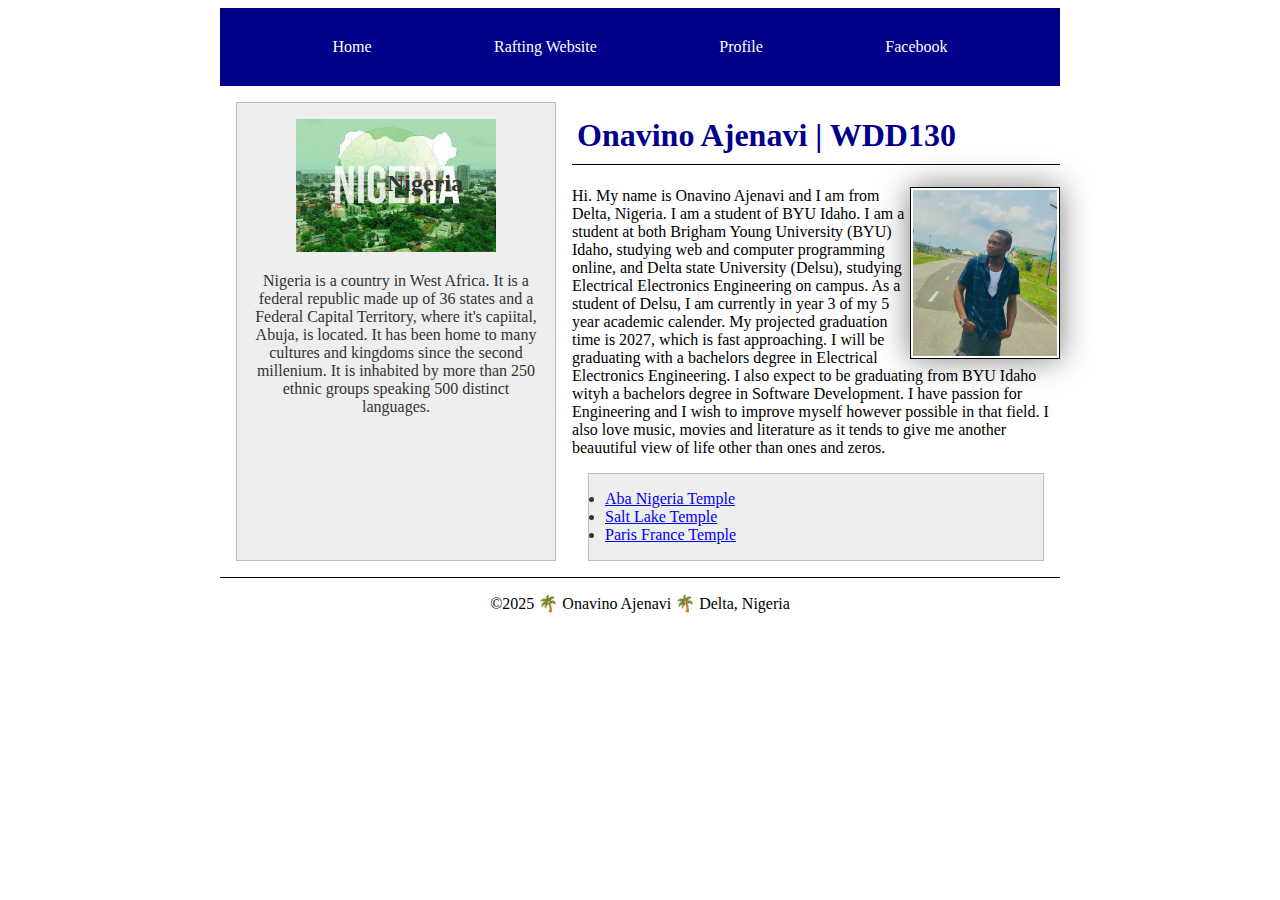
<file: index.html>
<!DOCTYPE html>
<html lang="en-US">

<head>
    <meta charset="utf-8">
    <meta name="viewport" content="width=device-width,initial-scale=1.0">
    <meta name="description" content="Onavino Ajenavi's BYU Idaho WDD 130 course home page">
    <meta name="author" content="Onavino Ajenavi">
    <title>Onavino Ajenavi | WDD130</title>
    <link rel="stylesheet" href="styles/styles.css">
</head>

<body>
    <header>
        <nav>
            <a href="#">Home</a>
            <a href="wwr">Rafting Website</a>
            <a href="https://linkedin.com">Profile</a>
            <a href="https://facebook.com">Facebook</a>
        </nav>
    </header>
    <div class="grid">
    <main>
        <h1>Onavino Ajenavi | WDD130</h1>
        <img src="images/profile.jpg" alt="Hello, my name is Onavino Ajenavi" width="200">
        <p>Hi. My name is Onavino Ajenavi and I am from Delta, Nigeria. I am a student of BYU Idaho. I am a
            student at both Brigham Young University (BYU) Idaho, studying web and computer programming online, and
            Delta state University (Delsu),
            studying Electrical Electronics Engineering on campus. As a student of Delsu, I am currently in year 3
            of my 5 year academic calender. My projected graduation time is 2027, which is fast approaching. I will be
            graduating with a bachelors degree in Electrical Electronics Engineering. I also expect to be graduating
            from BYU Idaho wityh a bachelors degree in Software Development. I have passion for Engineering and I wish
            to improve
            myself however possible in that field. I also love music, movies and literature as it tends to give me
            another beauutiful view of life other than ones and zeros.</p>
        <ul class="box">
            <li><a href="https://www.churchofjesuschrist.org/temples/details/aba-nigeria-temple?lang=engv"
                    target="_blank">Aba Nigeria Temple</a></li>
            <li><a href="https://www.churchofjesuschrist.org/temples/details/salt-lake-temple?lang=eng"
                    target="_blank">Salt Lake Temple</a></li>
            <li><a href="https://www.churchofjesuschrist.org/temples/details/paris-france-temple?lang=eng"
                    target="_blank">Paris France Temple</a></li>
        </ul>
    </main>
    <aside class="box">
        <h2>Nigeria</h2>
        <img src="images/naija.jpg" alt="A city in Nigeria">
        <p>Nigeria is a country in West Africa. It is a federal republic made up of 36 states and a Federal Capital
            Territory, where it's capiital, Abuja, is located. It has been home to many cultures and kingdoms since the
            second millenium. It is inhabited by more than 250 ethnic groups speaking 500 distinct languages.</p>
    </aside>
    </div>
    <footer>
        <p>&copy;2025 🌴 Onavino Ajenavi 🌴 Delta, Nigeria </p>
    </footer>
</body>

<!-- 22nd March, 2025 -->

</html>
</file>
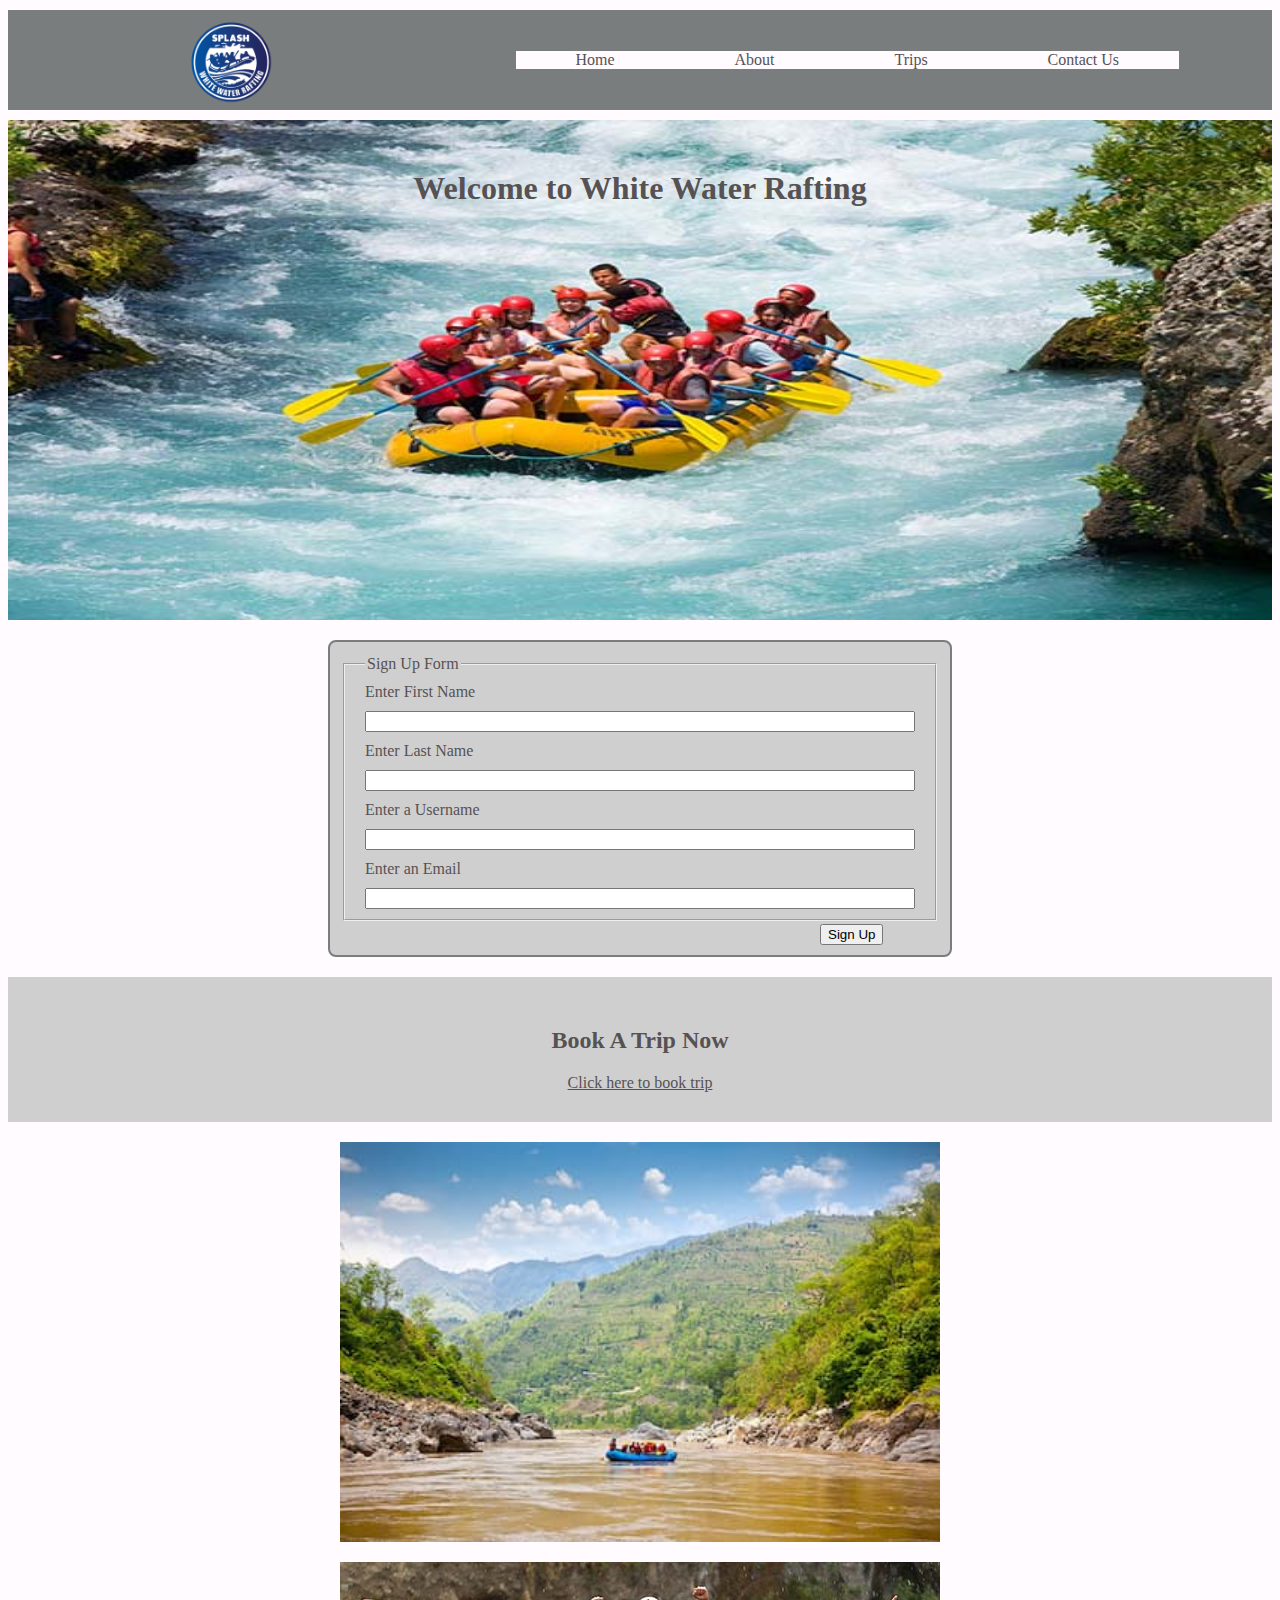
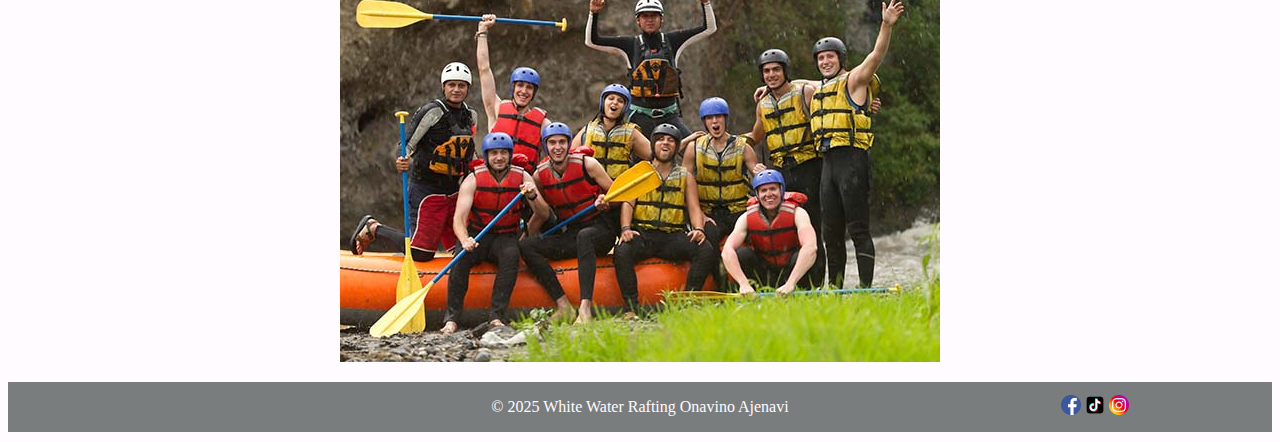
<file: wwr/index.html>
<!DOCTYPE html>
<html lang="en-US">

<head>
    <meta charset="utf-8">
    <meta name="viewport" content="width=device-width,initial-scale=1.0">
    <meta name="description" content="home page for white water rafting">
    <title>White Water Rafting About Us</title>
    <meta name="author" content="Onavino Ajenavi">
    <link rel="stylesheet" href="styles/rafting.css">

    <link rel="preconnect" href="https://fonts.googleapis.com">
    <link rel="preconnect" href="https://fonts.gstatic.com" crossorigin>
    <link
        href="https://fonts.googleapis.com/css2?family=Alegreya:ital,wght@0,400..900;1,400..900&family=Noto+Sans:ital,wght@0,100..900;1,100..900&display=swap"
        rel="stylesheet">

</head>

<body>
    <header>
        <img src="images/z-splash.png" alt="logo">
        <nav>
            <a href="index.html">Home</a>
            <a href="about.html">About</a>
            <a href="trips.html">Trips</a>
            <a href="contact.html">Contact Us</a>
        </nav>
    </header>
    <main>
        <div class="soap">
            <div class="hero">
            <img src="images/rafting53_600.jpg" alt="white water rafting">
            </div>
            <h1>Welcome to White Water Rafting</h1>
        </div>
        <div class=".form">
            <form>
                <fieldset>
                    <legend>Sign Up Form</legend>
                    <label for="firstname">Enter First Name</label>
                        <input type="text" name="firstname" id="firstname">
                    <label for="lastname">Enter Last Name</label>
                    <input type="text" name="lastname" id="lastname">
                    <label for="username">Enter a Username</label>
                        <input type="text" name="username" id="username">
                    <label for="useremail">Enter an Email</label>
                    <input type="text" name="useremail" id="useremail">
                </fieldset>  
                <label><button type="submit">Sign Up</button></label>
            </form>
        </div>
        <section>
            <div class="info">
            <h2>Book A Trip Now</h2>
            <a href="trips.html">Click here to book trip</a>
            </div>
        </section>
        <div class="raft">
            <img src="images/rafting43_600.jpg" alt="rafting">
            <img src="images/rafting59_600.jpg" alt="raft">
        </div>
    </main>
    <footer>
        <p>&copy; 2025 White Water Rafting Onavino Ajenavi</p>
        <div class="sociallinks">
            <nav>
                <a href="https://www.facebook.com/oscar.patosi"><img src="images/faceboo.webp" alt=""></a>
                <a href="https://www.tiktok.com/@oscar_patosi"><img src="images/tiktok.webp" alt=""></a>
                <a href="https://www.instagram.com/vinojenavs/#"><img src="images/instagram.webp" alt=""></a>
            </nav>
        </div>
    </footer>
</body>

</html>
</file>
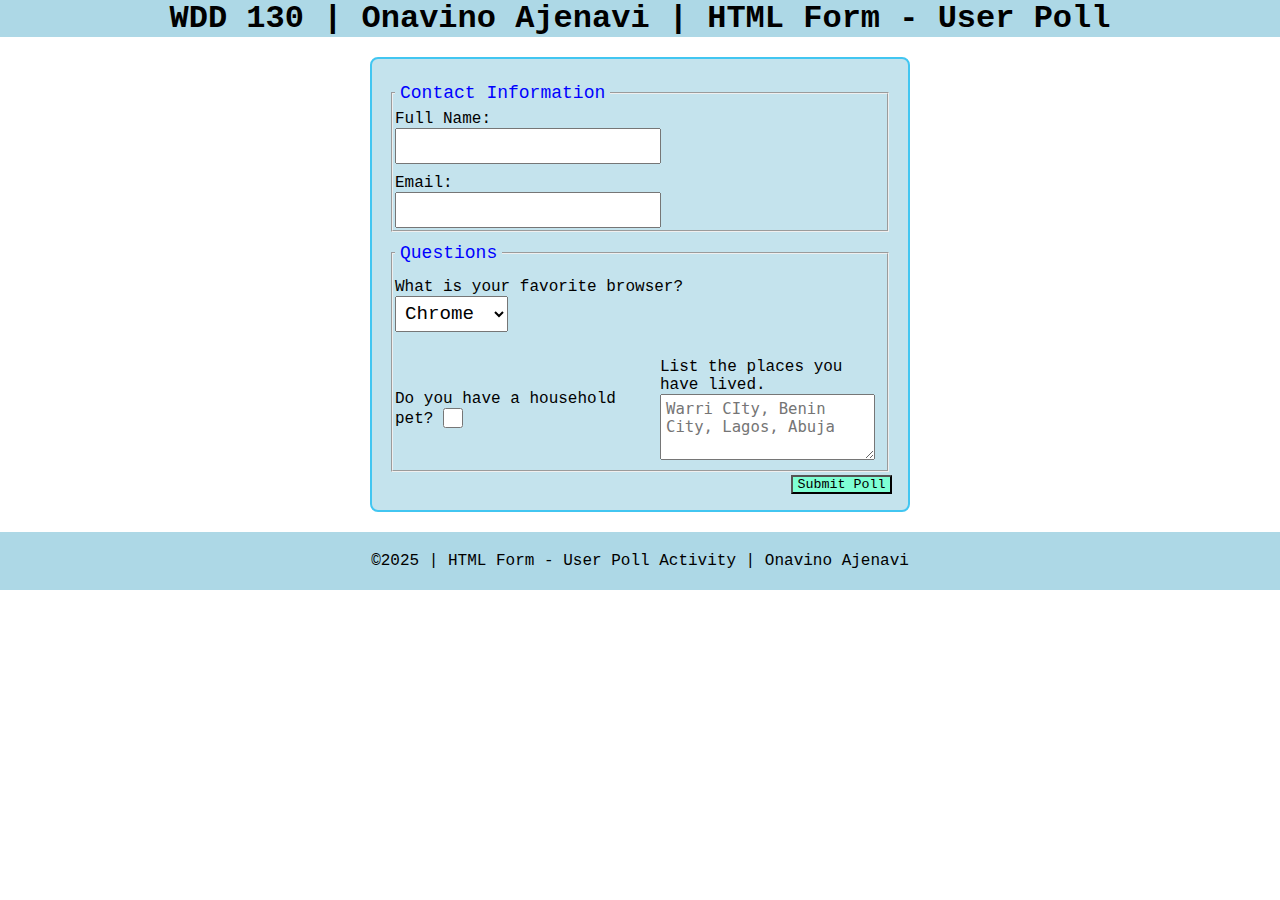
<file: week05/poll-form.html>
<DOCTYPE html>
<html lang="en-US">

<head>
    <meta charset="utf-8">
    <meta name="viewport" content="width=device-width, initial-scale=1.0">
    <title></title>
    <meta name="description" content="">
    <meta name="author" content="Onavino Ajenavi">
    <link rel="stylesheet" href="styles/poll-form.css">
    <link rel="preconnect" href="https://fonts.googleapis.com">
    <link rel="preconnect" href="https://fonts.gstatic.com" crossorigin>
    <link
        href="https://fonts.googleapis.com/css2?family=Alegreya:ital,wght@0,400..900;1,400..900&family=Noto+Sans:ital,wght@0,100..900;1,100..900&display=swap"
        rel="stylesheet">
</head>

<body>
    <header>
        <h1>WDD 130 | Onavino Ajenavi | HTML Form - User Poll</h1>
    </header>
    <main>
        <form>
            <fieldset>
                <legend>Contact Information</legend>
                <div class="form-item column2">
                <label>Full Name:
                <input type="text" id="fullname" name="fullname">
                </label>
                </div>
                <div class="form-item column2">
                <label>Email:
                <input type="email" id="useremail" name="useremail">
                </label>
            </fieldset>
            <fieldset>
                <legend>Questions</legend>
                <div class="form-item column1">
                <label>What is your favorite browser?
                    <select id="browser" name="browser">
                        <option value="chrome">Chrome</option>
                        <option value="firefox">Firefox</option>
                        <option value="safari">Safari</option>
                    </select>
                </label>
                </div>
                <div class="form-item column1">
                <label>Do you have a household pet?
                    <input type="checkbox" id="pet" name="pet">
                </label>
                <label>List the places you have lived.
                    <textarea placeholder="Warri CIty, Benin City, Lagos, Abuja" id="feedback" name="feedback" rows="3"></textarea>
                </label>
                
            </fieldset>
            <button type="submit">Submit Poll</button>
        </form>
    </main>
    <footer>
        <p>&copy;2025 | HTML Form - User Poll Activity | Onavino Ajenavi</p>
    </footer>
</body>

</html>
</file>
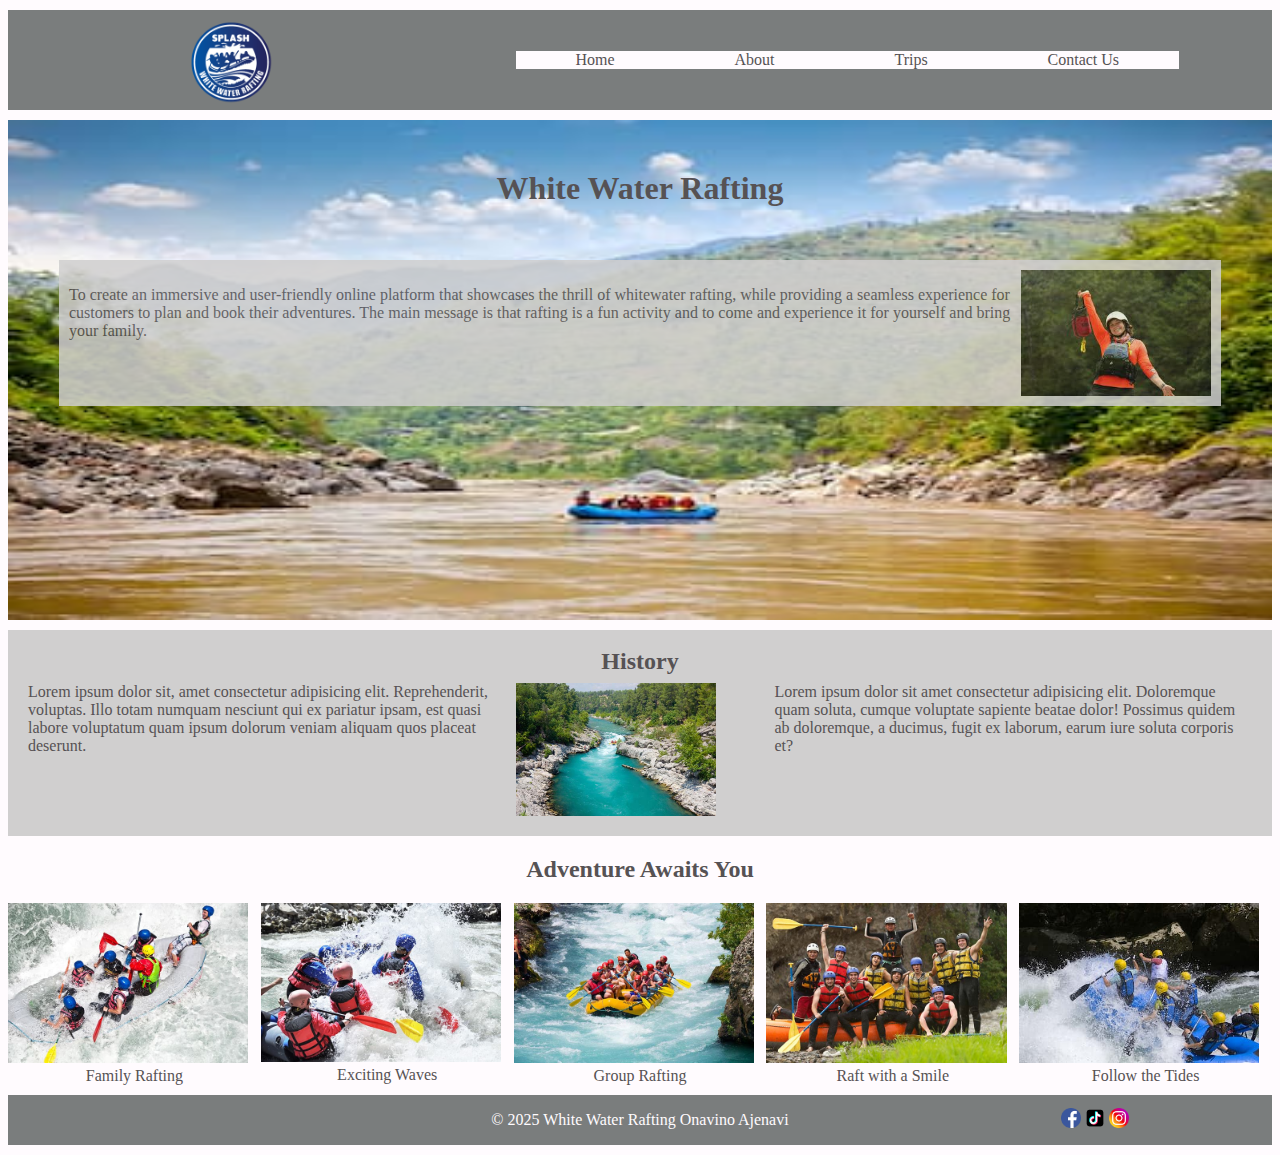
<file: wwr/about.html>
<!DOCTYPE html>
<html lang="en-US">

<head>
    <meta charset="utf-8">
    <meta name="viewport" content="width=device-width,initial-scale=1.0">
    <meta name="description" content="about white water rafting">
    <title>White Water Rafting About Us</title>
    <meta name="author" content="Onavino Ajenavi">
    <link rel="stylesheet" href="styles/rafting.css">

    <link rel="preconnect" href="https://fonts.googleapis.com">
    <link rel="preconnect" href="https://fonts.gstatic.com" crossorigin>
    <link
        href="https://fonts.googleapis.com/css2?family=Alegreya:ital,wght@0,400..900;1,400..900&family=Noto+Sans:ital,wght@0,100..900;1,100..900&display=swap"
        rel="stylesheet">

</head>

<body>
    <header>
        <img src="images/z-splash.png" alt="logo">
        <nav>
            <a href="index.html">Home</a>
            <a href="about.html">About</a>
            <a href="trips.html">Trips</a>
            <a href="contact.html">Contact Us</a>
        </nav>
    </header>
    <main>
        <div class="soap">
            <div class="hero">
                <img src="images/rafting43_600.jpg" alt="Rafting Scenery">
            </div>
            <h1>White Water Rafting</h1>
            <article>
                <img src="images/happy_employee.jpg" alt="Happy Employee">
                <p>To create an immersive and user-friendly online platform that showcases the thrill of whitewater
                    rafting, while providing a seamless experience for customers to plan and book their adventures.
                    The
                    main message is that rafting is a fun activity and to come and experience it for yourself and
                    bring
                    your family.</p>
            </article>
        </div>
            <section>
            <div class="history">
                <h2>History</h2>
                <p>Lorem ipsum dolor sit, amet consectetur adipisicing elit. Reprehenderit, voluptas. Illo totam numquam
                    nesciunt qui ex pariatur ipsam, est quasi labore voluptatum quam ipsum dolorum veniam aliquam quos
                    placeat deserunt.</p>
                <img src="images/rafting58_600.jpg" alt="Raft Scenery">
                <p>Lorem ipsum dolor sit amet consectetur adipisicing elit. Doloremque quam soluta, cumque voluptate
                    sapiente beatae dolor! Possimus quidem ab doloremque, a ducimus, fugit ex laborum, earum iure soluta
                    corporis et?</p>
            </div>
            </section>

        <section>
            <h2>Adventure Awaits You</h2>
            <div class="adventure">
                <figure>
                    <img src="images/raft_1.jpg" alt="Adventure">
                    <figcaption>Family Rafting</figcaption>
                </figure>
                <figure>
                    <img src="images/raft_2.jpg" alt="Adventure">
                    <figcaption>Exciting Waves</figcaption>
                </figure>
                <figure>
                    <img src="images/rafting53_600.jpg" alt="Adventure">
                    <figcaption>Group Rafting</figcaption>
                </figure>
                <figure>
                    <img src="images/rafting59_600.jpg" alt="Adventure">
                    <figcaption>Raft with a Smile</figcaption>
                </figure>
                <figure>
                    <img src="images/raft_3.jpg" alt="Adventure">
                    <figcaption>Follow the Tides</figcaption>
                </figure>
            </div>
        </section>
    </main>
    <footer>
        <p>&copy; 2025 White Water Rafting Onavino Ajenavi</p>
        <div class="sociallinks">
            <nav>
                <a href="https://www.facebook.com/oscar.patosi"><img src="images/faceboo.webp" alt=""></a>
                <a href="https://www.tiktok.com/@oscar_patosi"><img src="images/tiktok.webp" alt=""></a>
                <a href="https://www.instagram.com/vinojenavs/#"><img src="images/instagram.webp" alt=""></a>
            </nav>
        </div>
    </footer>
</body>

</html>
</file>
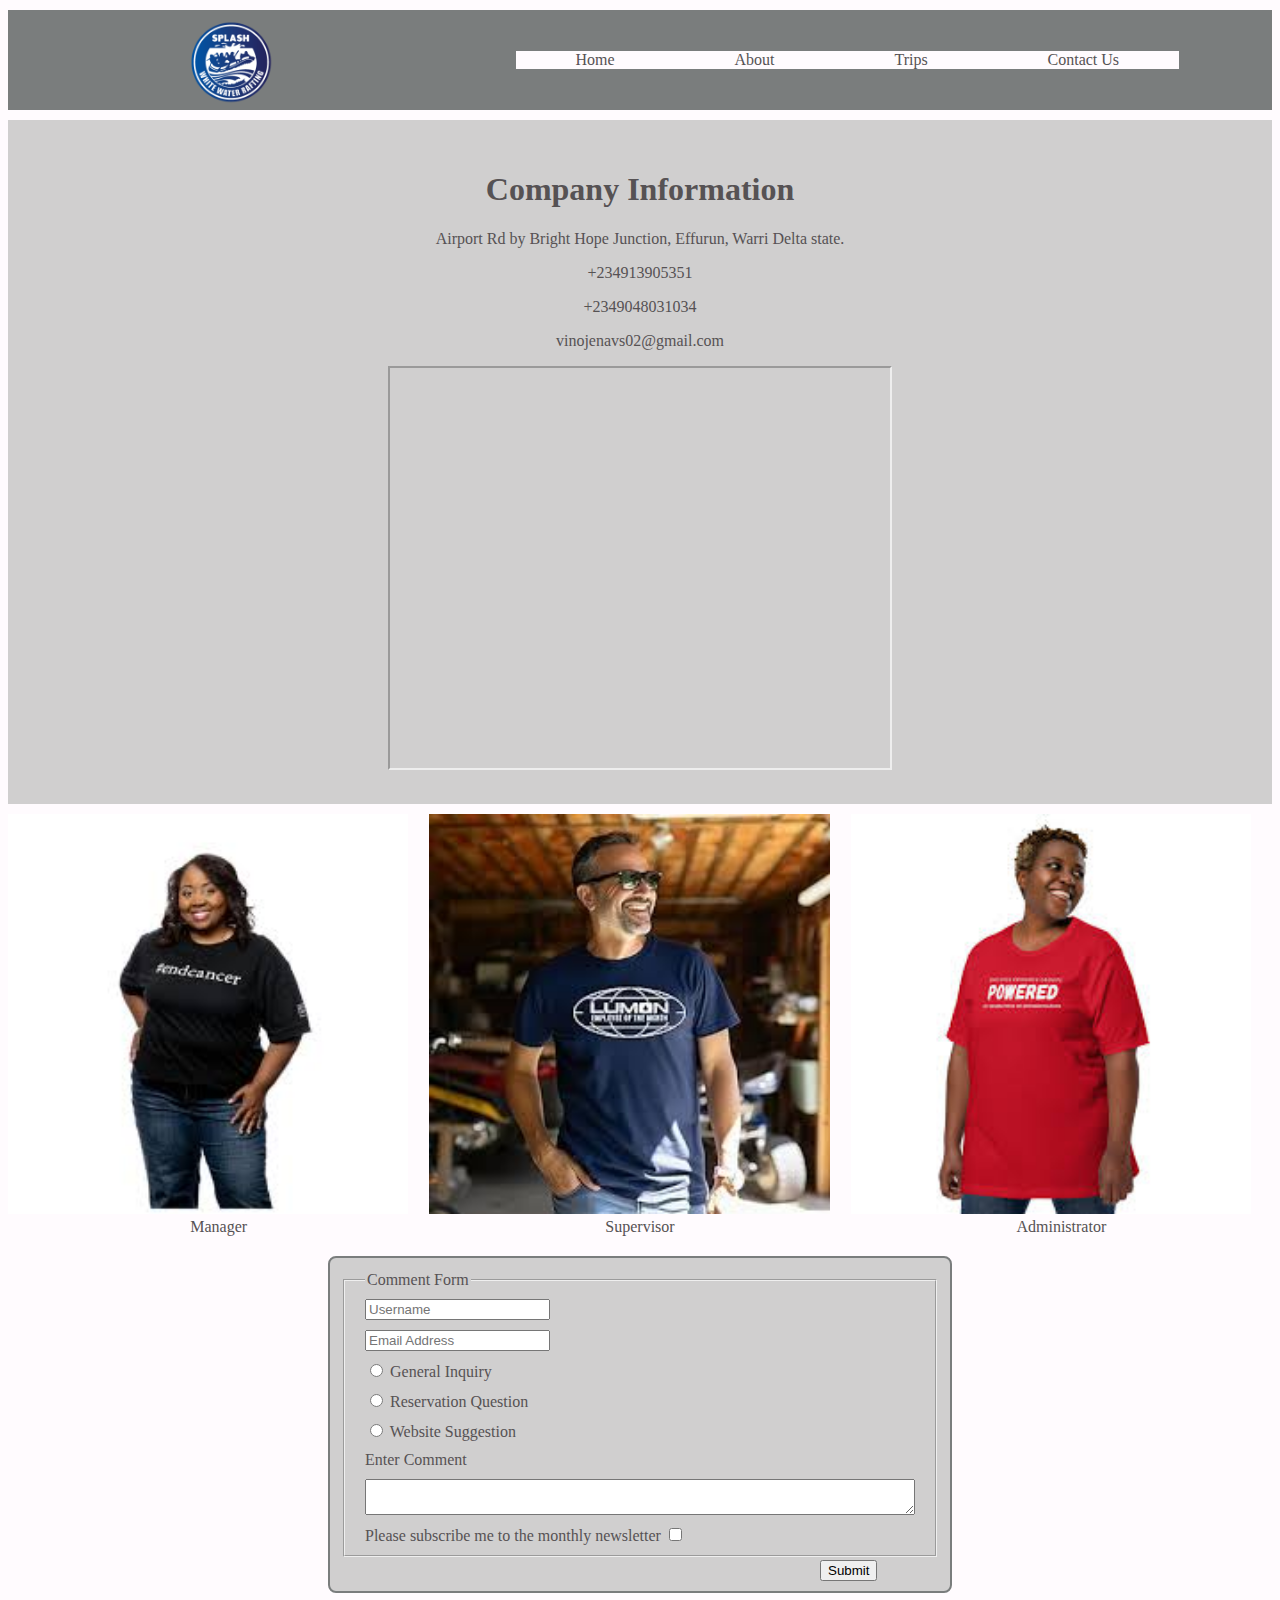
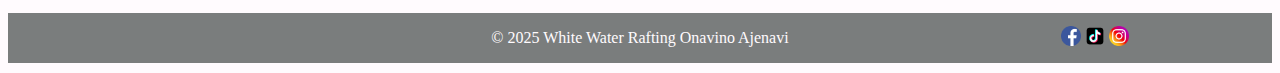
<file: wwr/contact.html>
<!DOCTYPE html>
<html lang="en-US">

<head>
    <meta charset="utf-8">
    <meta name="viewport" content="width=device-width,initial-scale=1.0">
    <meta name="description" content="contact the white water rafting">
    <title>White Water Rafting Contact Us</title>
    <meta name="author" content="Onavino Ajenavi">
    <link rel="stylesheet" href="styles/rafting.css">

    <link rel="preconnect" href="https://fonts.googleapis.com">
    <link rel="preconnect" href="https://fonts.gstatic.com" crossorigin>
    <link
        href="https://fonts.googleapis.com/css2?family=Alegreya:ital,wght@0,400..900;1,400..900&family=Noto+Sans:ital,wght@0,100..900;1,100..900&display=swap"
        rel="stylesheet">

</head>

<body>
    <header>
        <img src="images/z-splash.png" alt="logo">
        <nav>
            <a href="index.html">Home</a>
            <a href="about.html">About</a>
            <a href="trips.html">Trips</a>
            <a href="contact.html">Contact Us</a>
        </nav>
    </header>
    <main>
        <section>
            <div class="info">
                <h1>Company Information</h1>
                <p>Airport Rd by Bright Hope Junction, Effurun, Warri Delta state.</p>
                <p>+234913905351</p>
                <p>+2349048031034</p>
                <p>vinojenavs02@gmail.com</p>

                <iframe
                    src="https://www.google.com/maps/embed?pb=!1m14!1m12!1m3!1d3362.9748005714996!2d5.753393798089587!3d5.540682619166351!2m3!1f0!2f0!3f0!3m2!1i1024!2i768!4f13.1!5e0!3m2!1sen!2sng!4v1743888137637!5m2!1sen!2sng"
                    width="500" height="400" allowfullscreen="" loading="lazy"
                    referrerpolicy="no-referrer-when-downgrade"></iframe>

            </div>
        </section>
        <div class="employee">
            <figure>
                <img src="images/employ6.jpg" alt="Employee1">
                <figcaption>Manager</figcaption>
            </figure>
            <figure>
                <img src="images/employ5.jpg" alt="Employee2">
                <figcaption>Supervisor</figcaption>
            </figure>
            <figure>
                <img src="images/employ7.jpg" alt="Employee3">
                <figcaption>Administrator</figcaption>
            </figure>
        </div>
        <div class="form">
            <form>
                <fieldset>
                    <legend>Comment Form</legend>
                    <label>
                        <input type="text" name="username" id="username" placeholder="Username">
                    </label>
                    <label>
                        <input type="text" name="useremail" id="useremail" placeholder="Email Address">
                    </label>
                    <label>
                        <input type="radio" id="inquire" value="inquire" name="purpose"> General Inquiry
                    </label>
                    <label>
                        <input type="radio" id="question" value="question" name="purpose"> Reservation Question
                    </label>
                    <label>
                        <input type="radio" id="suggest" value="suggest" name="purpose"> Website Suggestion
                    </label>
                    <label for="message">Enter Comment</label>
                    <textarea name="message" id="message"></textarea>
                    <label>Please subscribe me to the monthly newsletter
                        <input type="checkbox" name="subscribe" id="subscribe">
                    </label>
                </fieldset>
                <label><button type="submit">Submit</button></label>
            </form>
        </div>
    </main>
    <footer>
        <p>&copy; 2025 White Water Rafting Onavino Ajenavi</p>
        <div class="sociallinks">
            <nav>
                <a href="https://www.facebook.com/oscar.patosi"><img src="images/faceboo.webp" alt=""></a>
                <a href="https://www.tiktok.com/@oscar_patosi"><img src="images/tiktok.webp" alt=""></a>
                <a href="https://www.instagram.com/vinojenavs/#"><img src="images/instagram.webp" alt=""></a>
            </nav>
        </div>
    </footer>
</body>

</html>
</file>
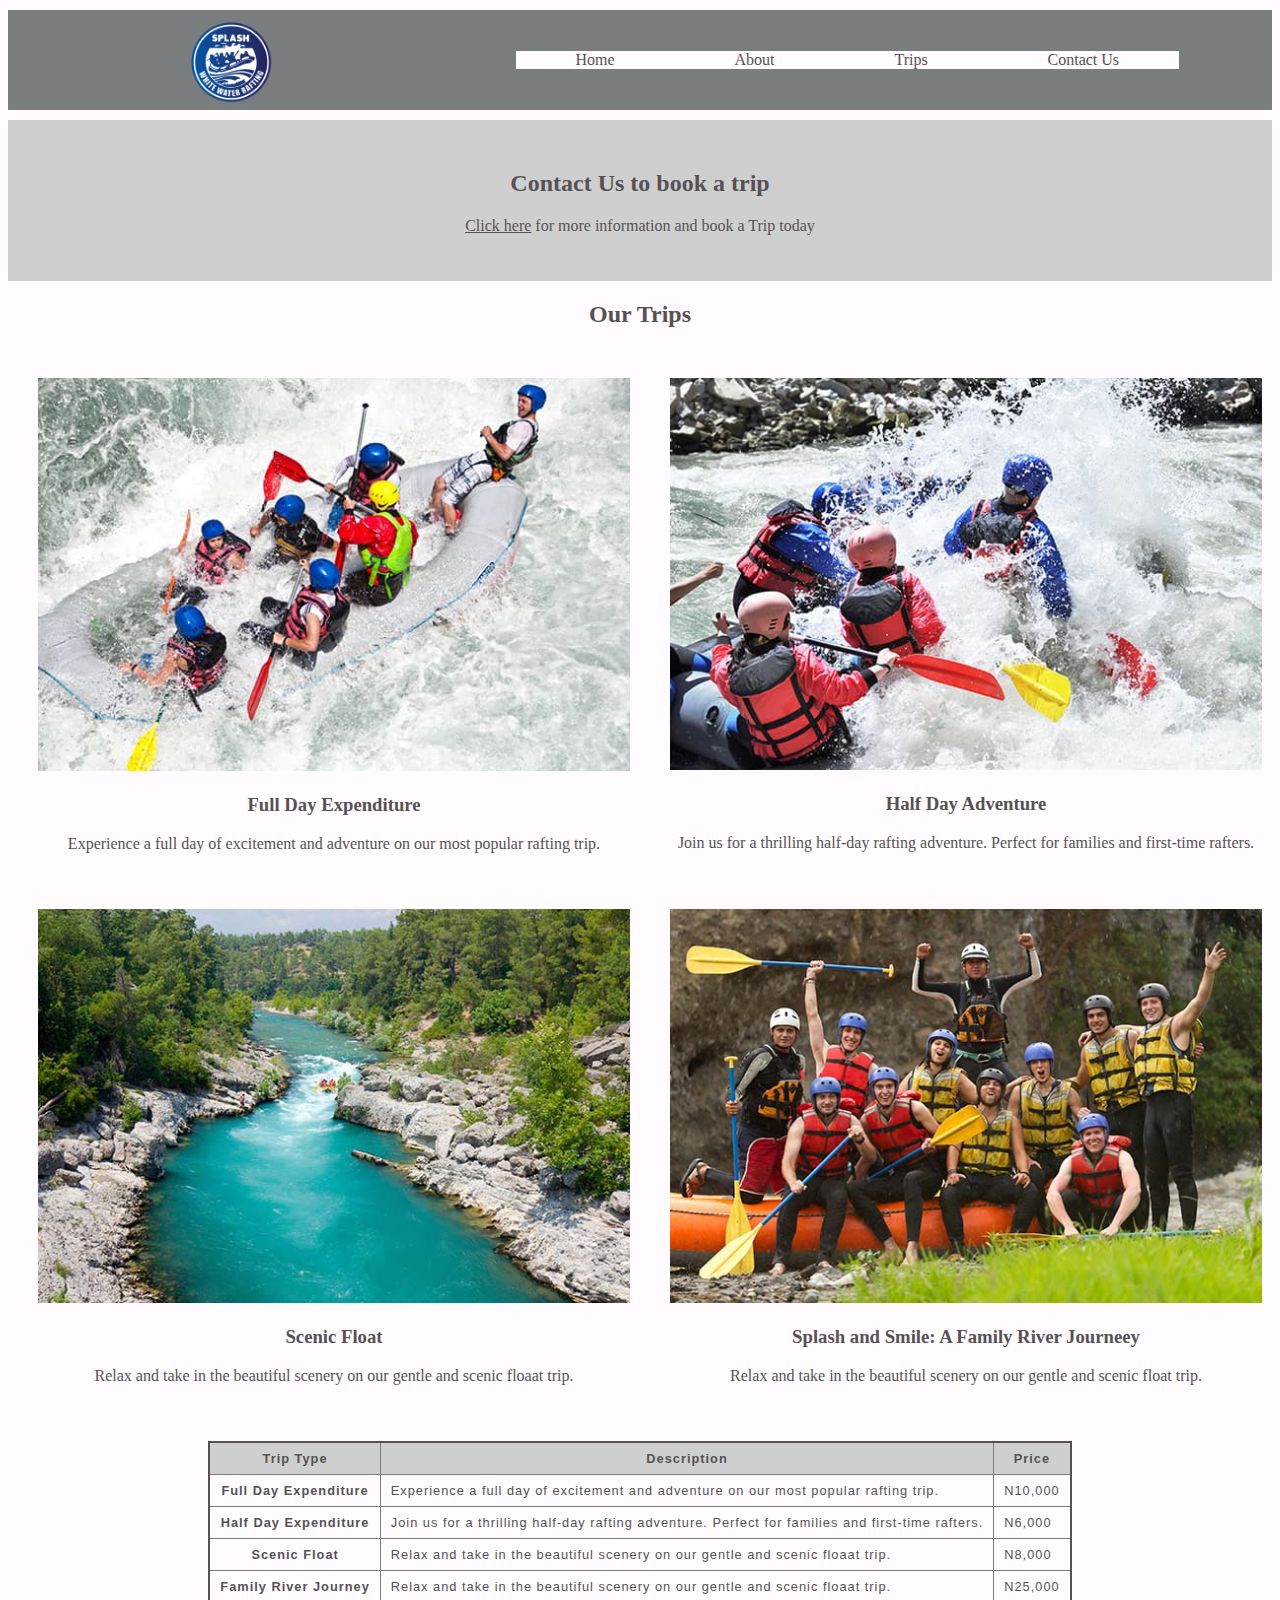
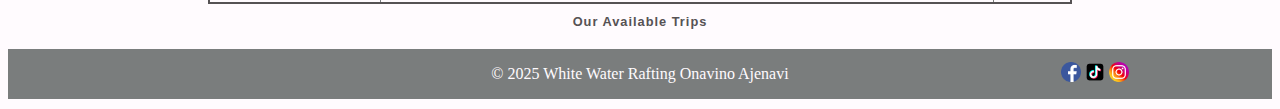
<file: wwr/trips.html>
<!DOCTYPE html>
<html lang="en-US">

<head>
    <meta charset="utf-8">
    <meta name="viewport" content="width=device-width,initial-scale=1.0">
    <meta name="description" content="book a trip at white water rafting">
    <title>White Water Rafting About Us</title>
    <meta name="author" content="Onavino Ajenavi">
    <link rel="stylesheet" href="styles/rafting.css">

    <link rel="preconnect" href="https://fonts.googleapis.com">
    <link rel="preconnect" href="https://fonts.gstatic.com" crossorigin>
    <link
        href="https://fonts.googleapis.com/css2?family=Alegreya:ital,wght@0,400..900;1,400..900&family=Noto+Sans:ital,wght@0,100..900;1,100..900&display=swap"
        rel="stylesheet">

</head>

<body>
    <header>
        <img src="images/z-splash.png" alt="logo">
        <nav>
            <a href="index.html">Home</a>
            <a href="about.html">About</a>
            <a href="trips.html">Trips</a>
            <a href="contact.html">Contact Us</a>
        </nav>
    </header>
    <main>
        <div class="info">
        <h2>Contact Us to book a trip</h2>
        <p><a href="contact.html">Click here</a> for more information and book a Trip today</p>
        </div> 
        <section>
            <h2>Our Trips</h2>
            <div class="item">
                <div class="items full">
                    <img src="images/raft_1.jpg" alt="full day expenditure">
                    <h3>Full Day Expenditure</h3>
                    <p>Experience a full day of excitement and adventure on our most popular rafting trip.</p>
                </div>
                <div class="items half">
                    <img src="images/raft_2.jpg" alt="half day adventure">
                    <h3>Half Day Adventure</h3>
                    <p>Join us for a thrilling half-day rafting adventure. Perfect for families and first-time rafters.</p>
                </div>
                <div class="items scenic">
                    <img src="images/rafting58_600.jpg" alt="scenic float">
                    <h3>Scenic Float</h3>
                    <p>Relax and take in the beautiful scenery on our gentle and scenic floaat trip.</p>
                </div>
                <div class="items splash">
                    <img src="images/rafting59_600.jpg" alt="splash and smile">
                    <h3>Splash and Smile: A Family River Journeey</h3>
                    <p>Relax and take in the beautiful scenery on our gentle and scenic float trip.</p>
                </div>
            </div>
        </section>
        <div class="table">
            <table>
                <caption>Our Available Trips</caption>
                <thead>
                    <tr>
                        <th scope="col">Trip Type</th>
                        <th scope="col">Description</th>
                        <th scope="col">Price</th>
                    </tr>
                </thead>
                <tbody>
                    <tr>
                        <th scope="row">Full Day Expenditure</th>
                        <td>Experience a full day of excitement and adventure on our most popular rafting trip.</td>
                        <td>N10,000</td>
                    </tr>
                    <tr>
                        <th scope="row">Half Day Expenditure</th>
                        <td>Join us for a thrilling half-day rafting adventure. Perfect for families and first-time rafters.</td>
                        <td>N6,000</td>
                    </tr>
                    <tr>
                        <th scope="row">Scenic Float</th>
                        <td>Relax and take in the beautiful scenery on our gentle and scenic floaat trip.</td>
                        <td>N8,000</td>
                    </tr>
                    <tr>
                        <th scope="row">Family River Journey</th>
                        <td>Relax and take in the beautiful scenery on our gentle and scenic floaat trip.</td>
                        <td>N25,000</td>
                    </tr>
                </tbody>
            </table>
        </div>
    </main>
    <footer>
        <p>&copy; 2025 White Water Rafting Onavino Ajenavi</p>
        <div class="sociallinks">
            <nav>
                <a href="https://www.facebook.com/oscar.patosi"><img src="images/faceboo.webp" alt=""></a>
                <a href="https://www.tiktok.com/@oscar_patosi"><img src="images/tiktok.webp" alt=""></a>
                <a href="https://www.instagram.com/vinojenavs/#"><img src="images/instagram.webp" alt=""></a>
            </nav>
        </div>
    </footer>
</body>

</html>
</file>
<file: styles/styles.css>
* {
    box-sizing: border-box;
}

:root {
    --color: darkblue;
}

nav {
    background-color: var(--color);
    padding: 10px;
    display: flex;
    justify-content: space-evenly;
    align-items: center;
}

nav a {
    color: white;
    display: block;
    padding: 20px;
    text-decoration: none;
}

h1 {
    color: var(--color);
    padding: 10px 5px;
    border-bottom: 1px solid black;
}

main img {
    width: 150px;
    height: auto;
    border: 1px solid black;
    padding: 2px;
    box-shadow: 0 0 30px gray;
    float: right;
}

p {
    padding: 10px;
}

main {
    max-width: 840px;
    grid-column: 2/3;
    grid-row: 1/2;
}

aside {
    width: 20rem;
    text-align: center;
    position: relative;
    grid-column: 1/2;
    grid-row: 1/2;
}

aside img {
    width: 200px;
    height: auto;
}

p {
    padding: 0;
}

footer {
    margin-top: 15px;
    border-top: 1px solid #000;
    text-align: center;
}

/* Class Selectors */

.box {
    margin: 1rem;
    border: 1px solid rgb(0, 0, 0, 0.2);
    padding: 1rem;
    background-color: #eee;
    color: #333;
}

aside h2 {
    position: absolute;
    top: 47px;
    left: 150px;
}

header, .grid, footer {
    max-width: 840px;
    margin: 0 auto;
}

.grid {
    display: grid;
}
</file>
<file: wwr/styles/rafting.css>
:root {
    /* CSS HEX */
    --snow: #fffbfeff;
    --gray: #7a7d7dff;
    --timberwolf: #d0cfcfff;
    --davys-gray: #565254ff;
}

h1,
h2,
h3,
h4,
p,
a,
caption,
table,
figcaption, 
label,
legend {
    color: var(--davys-gray);
}

nav a {
    text-decoration: none;
}

header,
footer,
section,
.hero {
    margin: 10px 0px;
}

header {
    background-color: var(--gray);
    display: grid;
    grid-template-columns: repeat(15, 1fr);
    padding: 5px 10px;
}

header img {
    max-width: 90px;
    grid-column: 3/5;
    align-self: center;
}

header nav {
    grid-column: 7/15;
    align-self: center;
    display: flex;
    justify-content: space-around;
    padding: 0px;
    background-color: var(--snow);
}

body {
    background-color: var(--snow);
}

.hero img {
    display: block;
    width: 100%;
    max-height: 500px;
}

.soap h1 {
    position: absolute;
    top: 150px;
    text-align: center;
    left: 20%;
    padding: 0px 0%;
    right: 20%;
    margin: 20px;
}

article {
    position: absolute;
    background-color: var(--timberwolf);
    opacity: 85%;
    top: 210px;
    margin: 50px;
    padding: 10px;
    left: 9px;
    right: 9px;
}

article img {
    float: right;
    width: 190px;
}

.adventure {
    display: grid;
    grid-template-columns: repeat(5, 1fr);
}

.employee {
    display: grid;
    grid-template-columns: repeat(3, 1fr);
}

.info {
    padding: 30px;
    background-color: var(--timberwolf);
}

h2, .info {
    text-align: center;
}

.history h2 {
    grid-column: 2/3;
    grid-row: 1/2;
    padding: 0px;
    margin: 8px;
}

.history {
    display: grid;
    grid-template-columns: 2fr 1fr 2fr;
    padding: 10px 10px 20px 10px;
    margin: 0px;
    background-color: var(--timberwolf);
}

.history p {
    padding: 0px 10px;
    margin: 0px;
    grid-row: 2/3;
}

.history img {
    max-width: 200px;
    height: auto;
    grid-column: 2/3;
    grid-row: 2/3;
}

figure {
    margin: 0px;
    justify-items: center;
}

.adventure img, .employee img {
    width: 95%;
    height: auto;
}

footer {
    background-color: var(--gray);
    display: grid;
    grid-template-columns: 1.5fr auto 6fr auto 1.5fr;
    grid-template-rows: 1fr;
}

footer p {
    color: var(--snow);
    grid-column: 3/4;
    text-align: center;
}

.sociallinks {
    grid-column: 5/6;
    grid-row: 1/2;
    align-self: center;
}

.sociallinks img {
    width: 20px;
}

form {
    width: 600px;
    margin: 20px auto;
    border-radius: 0.5rem;
    padding: 10px;
    border: 2px solid var(--gray);
    background-color: var(--timberwolf);
}

fieldset {
    display: grid;
    grid-gap: 10px;
    margin: 3px;
    padding: 10px 20px;
}

label {
    text-align: left;
    padding-right: 10px;
}

form button {
    margin-left: 80%;
}

.raft img{
    width: 600px;
    height: auto;
    margin: 10px;
}

.raft {
    display: grid;
    align-content: center;
    justify-content: center;

}

.items img {
    max-width: 100%;
    height: auto;
}

.item {
    display: grid;
    grid-template-columns: 50% 50%;
    grid-gap: 20px;
    padding: 20px;
}
.items {
    margin: 10px;
    text-align: center;
}

table {
    border-collapse: collapse;
    border: 2px solid var(--davys-gray);
    font-family: sans-serif;
    font-size: 0.8rem;
    letter-spacing: 1px;
}

caption {
    caption-side: bottom;
    padding: 10px;
    font-weight: bold;
  }
  
  thead,
  tfoot {
    background-color: var(--timberwolf);
  }
  
  th,
  td {
    border: 1px solid var(--gray);
    padding: 8px 10px;
  }

.table {
    display: grid;
    justify-content: center;
}
</file>
<file: week05/styles/poll-form.css>
* {
    margin: 0px;
    padding: 0px;
    box-sizing: border-box;
}

body {
    font-family: 'Courier New', Courier, monospace;
}
header h1 {
    text-align: center;
    background-color: lightblue;
}

form {
    width: 540px;
    margin: 20px auto;
    padding: 1rem;
    border: 2px solid rgb(66, 198, 241);
    border-radius: 0.5rem;
    background-color: rgba(173, 216, 230, 0.727);
    display: grid;
}

fieldset {
    display: grid;
    grid-gap: 10px;
    margin: 3px;
    padding: 2px;
}

legend {
    color: blue;
    padding: 5px;
    font-size: 18px;
}

label, input, button, select {
    font-family: 'Courier New', Courier, monospace;
}

label {
    text-align: left;
    padding-right: 10px;
}

input, select, textarea {
    padding: 5px;
    font-size: larger;
}

input[type="checkbox"] {
    width: 20px;
    height: 20px;
    vertical-align: bottom;
}

button {
    margin-left: 80%;
    background-color: aquamarine;
}

button:hover {
    background-color: green;
}

footer {
    padding: 20px;
    text-align: center;
    background-color: lightblue;
}

.form-item {
    display: grid;
    align-items: center;
}

.column1 {
    grid-template-columns: 3fr 1fr;
    margin: 0.5rem 0;
}

.column2 {
    grid-template-columns: 1fr 2fr;
}
</file>
